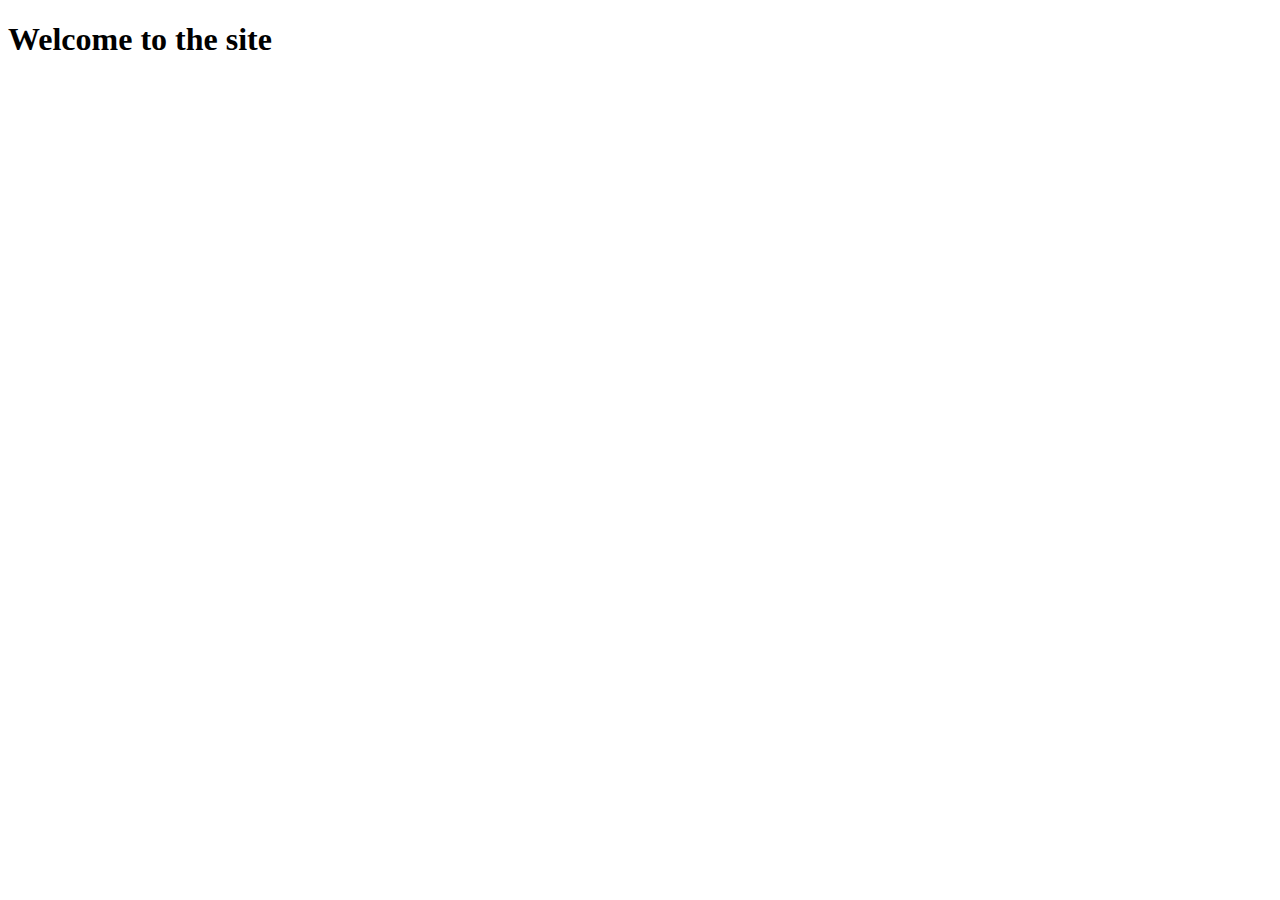
<file: index.html>
<!DOCTYPE html>
<html>
    <head lang="en">
        <meta charset="UTF-8">
        <script src="js/jquery.js"></script>
        <link rel="shortcut icon" type="image/png" href="http://localhost/wizardsmine/img/icon.png">
        <link rel="stylesheet" type="text/css" href="css/style.css">
        <title>Home - Wizardsmine</title>
    </head>

    <body>
        <h1>Welcome to the site</h1>
        <div id="user-menu"></div>
        <div id="main-menu"></div>
        <script src="js/menu-bar.js"></script>
        <script src="js/main-menu.js"></script>
    </body>

</html>
</file>
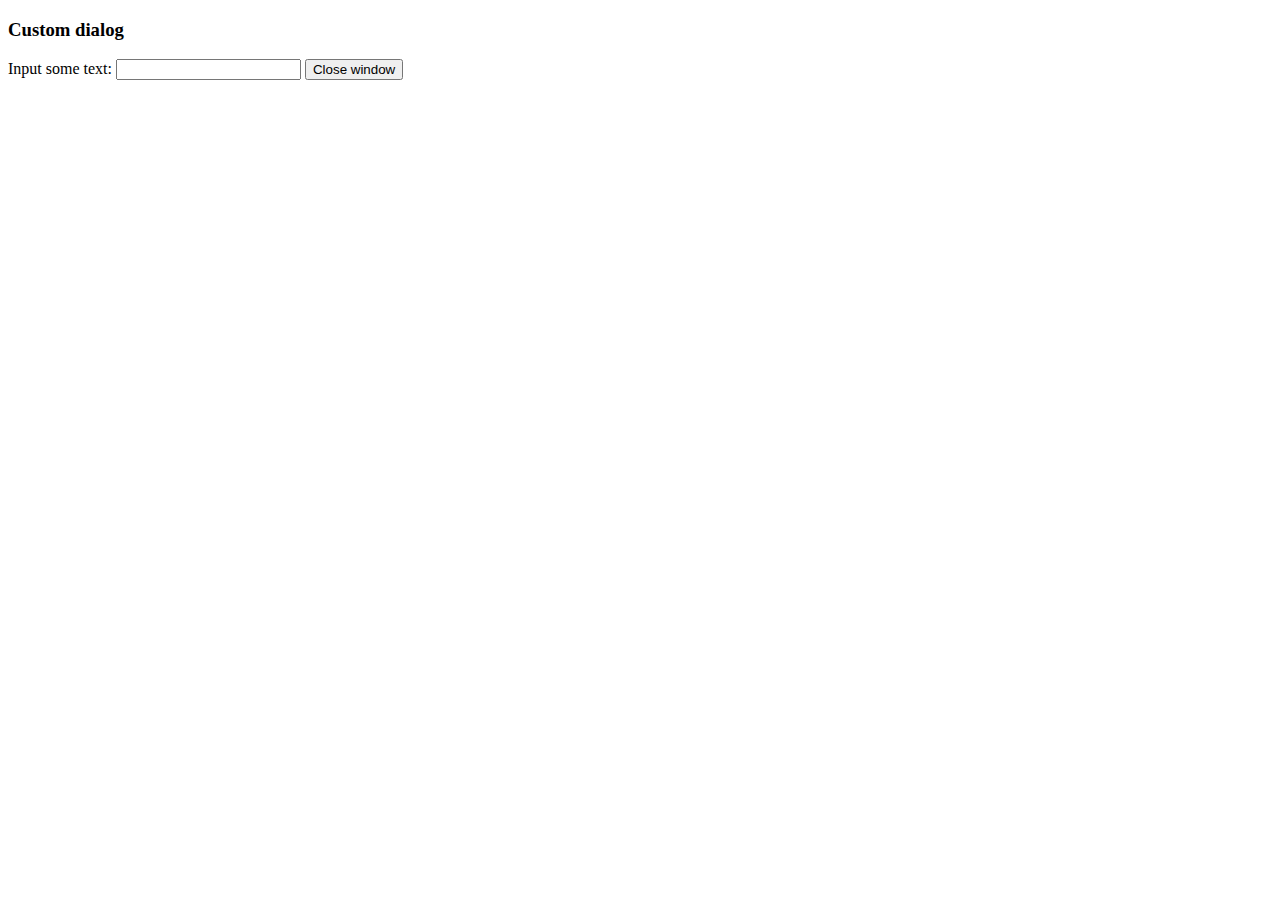
<file: js/tinymce/plugins/example/dialog.html>
<!DOCTYPE html>
<html>
<body>
	<h3>Custom dialog</h3>
	Input some text: <input id="content">
	<button onclick="top.tinymce.activeEditor.windowManager.getWindows()[0].close();">Close window</button>
</body>
</html>
</file>
<file: css/style.css>
/* http://meyerweb.com/eric/tools/css/reset/
   v2.0 | 20110126
   License: none (public domain)


html, body, div, span, applet, object, iframe,
h1, h2, h3, h4, h5, h6, p, blockquote, pre,
a, abbr, acronym, address, big, cite, code,
del, dfn, em, img, ins, kbd, q, s, samp,
small, strike, strong, sub, sup, tt, var,
b, u, i, center,
dl, dt, dd, ol, ul, li,
fieldset, form, label, legend,
table, caption, tbody, tfoot, thead, tr, th, td,
article, aside, canvas, details, embed,
figure, figcaption, footer, header, hgroup,
menu, nav, output, ruby, section, summary,
time, mark, audio, video {
    margin: 0;
    padding: 0;
    border: 0;
    font-size: 100%;
    font: inherit;
    vertical-align: baseline;
}*/
/* HTML5 display-role reset for older browsers */
/*article, aside, details, figcaption, figure,
footer, header, hgroup, menu, nav, section {
    display: block;
}
body {
    line-height: 1;
}
ol, ul {
    list-style: none;
}
blockquote, q {
    quotes: none;
}
blockquote:before, blockquote:after,
q:before, q:after {
    content: '';
    content: none;
}
table {
    border-collapse: collapse;
    border-spacing: 0;
}*/
/* HERE STARTS THE REAL CSS CODE*/
* {
    box-sizing: border-box;
}
</file>
